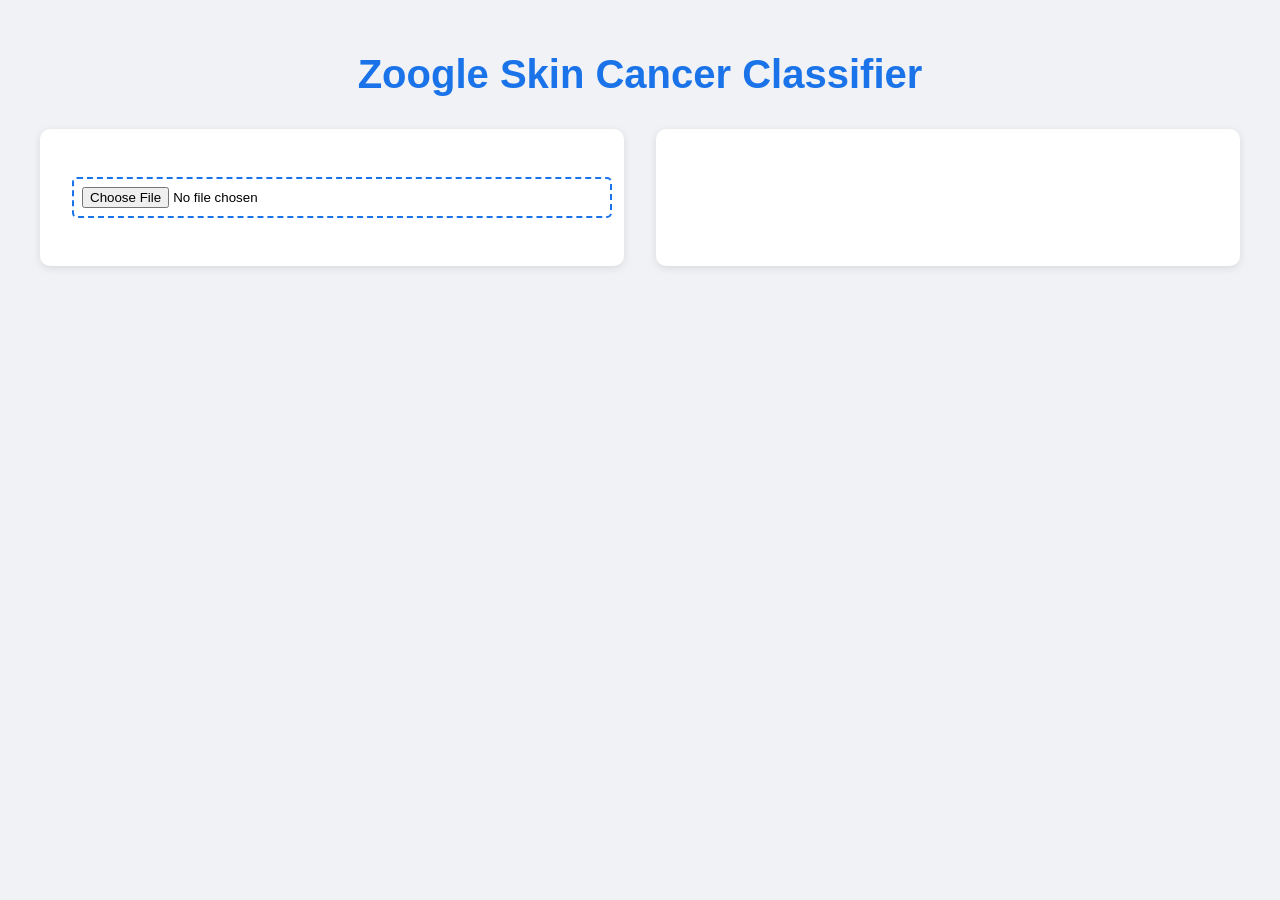
<file: Carbo/templates/index.html>
<!DOCTYPE html>
<html lang="en">
<head>
    <meta charset="UTF-8">
    <meta name="viewport" content="width=device-width, initial-scale=1.0">
    <title>Zoogle: Skin Cancer Classifier</title>
    <style>
        body {
            font-family: 'Arial', sans-serif;
            max-width: 1200px;
            margin: 0 auto;
            padding: 20px;
            background: #f0f2f5;
        }
        .header {
            text-align: center;
            color: #1a73e8;
            margin: 2rem 0;
            font-size: 2.5rem;
        }
        .container {
            display: grid;
            grid-template-columns: 1fr 1fr;
            gap: 2rem;
            margin-top: 2rem;
        }
        .upload-box {
            background: white;
            padding: 2rem;
            border-radius: 10px;
            box-shadow: 0 2px 8px rgba(0,0,0,0.1);
        }
        .results-box {
            background: white;
            padding: 2rem;
            border-radius: 10px;
            box-shadow: 0 2px 8px rgba(0,0,0,0.1);
        }
        #imagePreview {
            max-width: 100%;
            height: auto;
            margin-top: 1rem;
            border-radius: 8px;
            display: none;
        }
        .result-item {
            margin: 1.5rem 0;
        }
        .advice-box {
            background: #e8f0fe;
            padding: 1.5rem;
            border-radius: 8px;
            margin-top: 1.5rem;
        }
        input[type="file"] {
            margin: 1rem 0;
            padding: 0.5rem;
            border: 2px dashed #1a73e8;
            border-radius: 5px;
            width: 100%;
        }
        .loading {
            display: none;
            color: #1a73e8;
            margin: 1rem 0;
        }
    </style>
</head>
<body>
    <h1 class="header">Zoogle Skin Cancer Classifier</h1>
    
    <div class="container">
        <div class="upload-box">
            <input type="file" id="imageInput" accept="image/*">
            <img id="imagePreview" alt="Upload Preview">
            <div class="loading" id="loading">Analyzing...</div>
        </div>
        
        <div class="results-box">
            <div id="results" style="display: none;">
                <div class="result-item">
                    <h3>Diagnosis:</h3>
                    <p id="diagnosisResult"></p>
                </div>
                <div class="advice-box">
                    <h3>AI Doctor's Advice:</h3>
                    <p id="aiAdvice"></p>
                </div>
            </div>
        </div>
    </div>

    <script>
        const imageInput = document.getElementById('imageInput');
        const imagePreview = document.getElementById('imagePreview');
        const resultsDiv = document.getElementById('results');
        const diagnosisPara = document.getElementById('diagnosisResult');
        const advicePara = document.getElementById('aiAdvice');
        const loadingDiv = document.getElementById('loading');

        imageInput.addEventListener('change', async (event) => {
            const file = event.target.files[0];
            if (!file) return;

            // Show preview
            const reader = new FileReader();
            reader.onload = (e) => {
                imagePreview.src = e.target.result;
                imagePreview.style.display = 'block';
            }
            reader.readAsDataURL(file);

            // Show loading
            resultsDiv.style.display = 'none';
            loadingDiv.style.display = 'block';

            try {
                const formData = new FormData();
                formData.append('file', file);

                const response = await fetch('/predict', {
                    method: 'POST',
                    body: formData
                });

                if (!response.ok) throw new Error('Server error');
                
                const data = await response.json();
                
                if (data.error) {
                    alert(data.error);
                    return;
                }

                // Update results
                diagnosisPara.textContent = data.diagnosis;
                advicePara.textContent = data.advice;
                resultsDiv.style.display = 'block';
                
                // Update image preview with server path
                imagePreview.src = data.image_url;

            } catch (error) {
                console.error('Error:', error);
                alert('Error processing image');
            } finally {
                loadingDiv.style.display = 'none';
            }
        });
    </script>
</body>
</html>
</file>
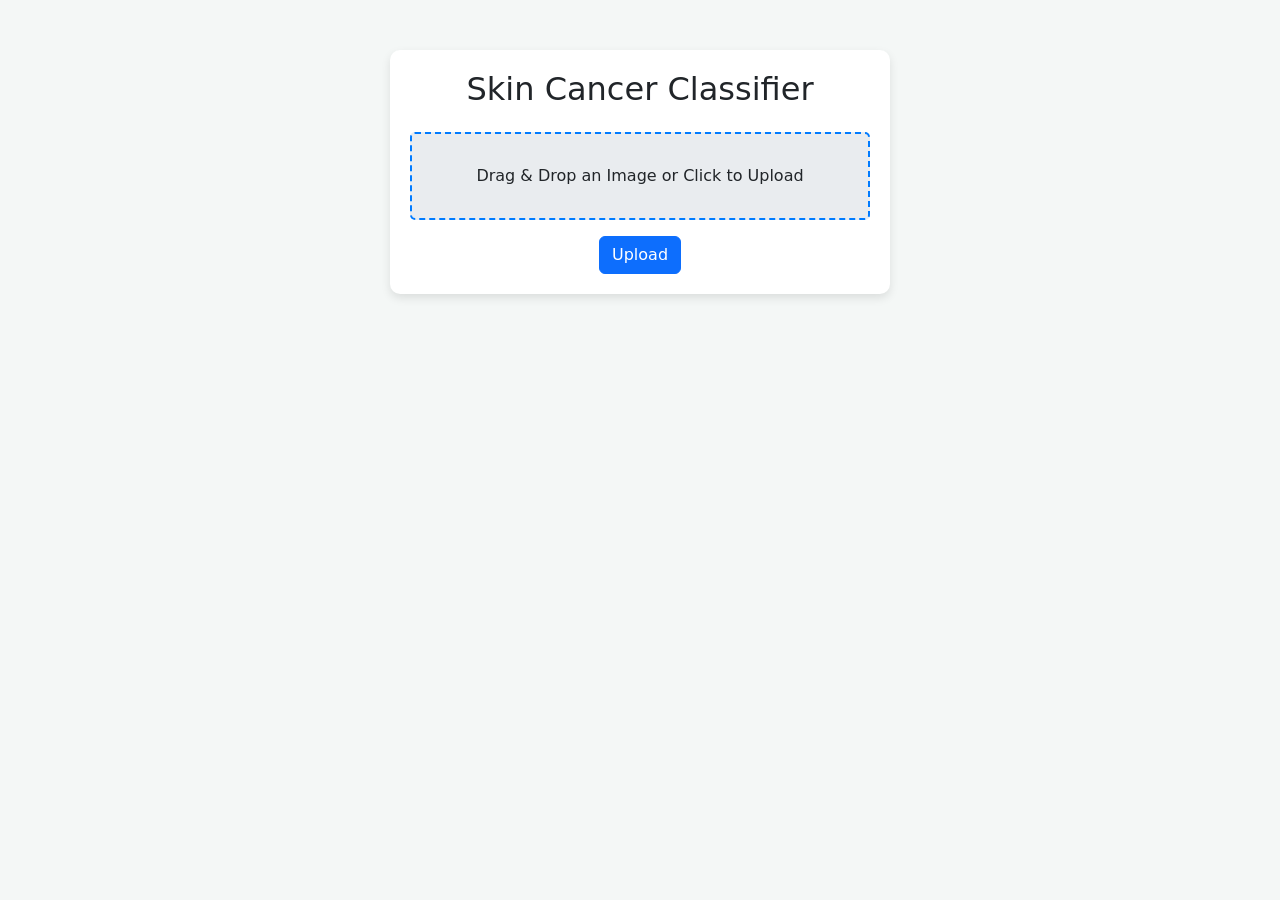
<file: biaca/skin-classifier/templates/index.html>
<!DOCTYPE html>
<html lang="en">
<head>
    <meta charset="UTF-8">
    <meta name="viewport" content="width=device-width, initial-scale=1.0">
    <title>Skin Cancer Classifier</title>
    <link rel="stylesheet" href="https://cdn.jsdelivr.net/npm/bootstrap@5.3.0/dist/css/bootstrap.min.css">
    <style>
        body {
            background-color: #f4f7f6;
        }
        .container {
            max-width: 500px;
            margin-top: 50px;
            background: white;
            padding: 20px;
            border-radius: 10px;
            box-shadow: 0px 4px 10px rgba(0, 0, 0, 0.1);
            text-align: center;
        }
        .drop-zone {
            border: 2px dashed #007bff;
            padding: 30px;
            cursor: pointer;
            border-radius: 5px;
            background: #e9ecef;
            position: relative;
        }
        .drop-zone.dragover {
            background: #d4edda;
            border-color: #28a745;
        }
        .preview-container {
            margin-top: 15px;
            display: none;
        }
        .preview-img {
            max-width: 100%;
            max-height: 250px;
            border-radius: 5px;
            margin-top: 10px;
        }
    </style>
</head>
<body>
    <div class="container">
        <h2 class="mb-4">Skin Cancer Classifier</h2>
        <div id="drop-zone" class="drop-zone">Drag & Drop an Image or Click to Upload</div>
        <input type="file" id="file-input" class="form-control mt-3" hidden>
        <div class="preview-container" id="preview-container">
            <img id="preview-img" class="preview-img" alt="Image Preview">
        </div>
        <button id="upload-btn" class="btn btn-primary mt-3">Upload</button>
        <div id="result" class="alert alert-info mt-3" style="display: none;"></div>
    </div>

    <script>
        const dropZone = document.getElementById("drop-zone");
        const fileInput = document.getElementById("file-input");
        const uploadBtn = document.getElementById("upload-btn");
        const resultDiv = document.getElementById("result");
        const previewContainer = document.getElementById("preview-container");
        const previewImg = document.getElementById("preview-img");
        let selectedFile = null;

        function updatePreview(file) {
            if (file && file.type.startsWith("image/")) {
                const reader = new FileReader();
                reader.onload = (e) => {
                    previewImg.src = e.target.result;
                    previewContainer.style.display = "block";
                };
                reader.readAsDataURL(file);
            } else {
                previewContainer.style.display = "none";
                alert("Please upload a valid image file.");
            }
        }

        dropZone.addEventListener("click", () => fileInput.click());

        dropZone.addEventListener("dragover", (event) => {
            event.preventDefault();
            dropZone.classList.add("dragover");
        });

        dropZone.addEventListener("dragleave", () => dropZone.classList.remove("dragover"));

        dropZone.addEventListener("drop", (event) => {
            event.preventDefault();
            dropZone.classList.remove("dragover");
            selectedFile = event.dataTransfer.files[0];
            updatePreview(selectedFile);
        });

        fileInput.addEventListener("change", (event) => {
            selectedFile = event.target.files[0];
            updatePreview(selectedFile);
        });

        uploadBtn.addEventListener("click", () => {
            if (!selectedFile) {
                alert("Please select a file first.");
                return;
            }

            const formData = new FormData();
            formData.append("file", selectedFile);

            fetch("/upload", {
                method: "POST",
                body: formData
            })
            .then(response => response.json())
            .then(data => {
                resultDiv.style.display = "block";
                resultDiv.textContent = "Prediction: " + data.prediction;
            })
            .catch(error => console.error("Error:", error));
        });
    </script>
</body>
</html>
</file>
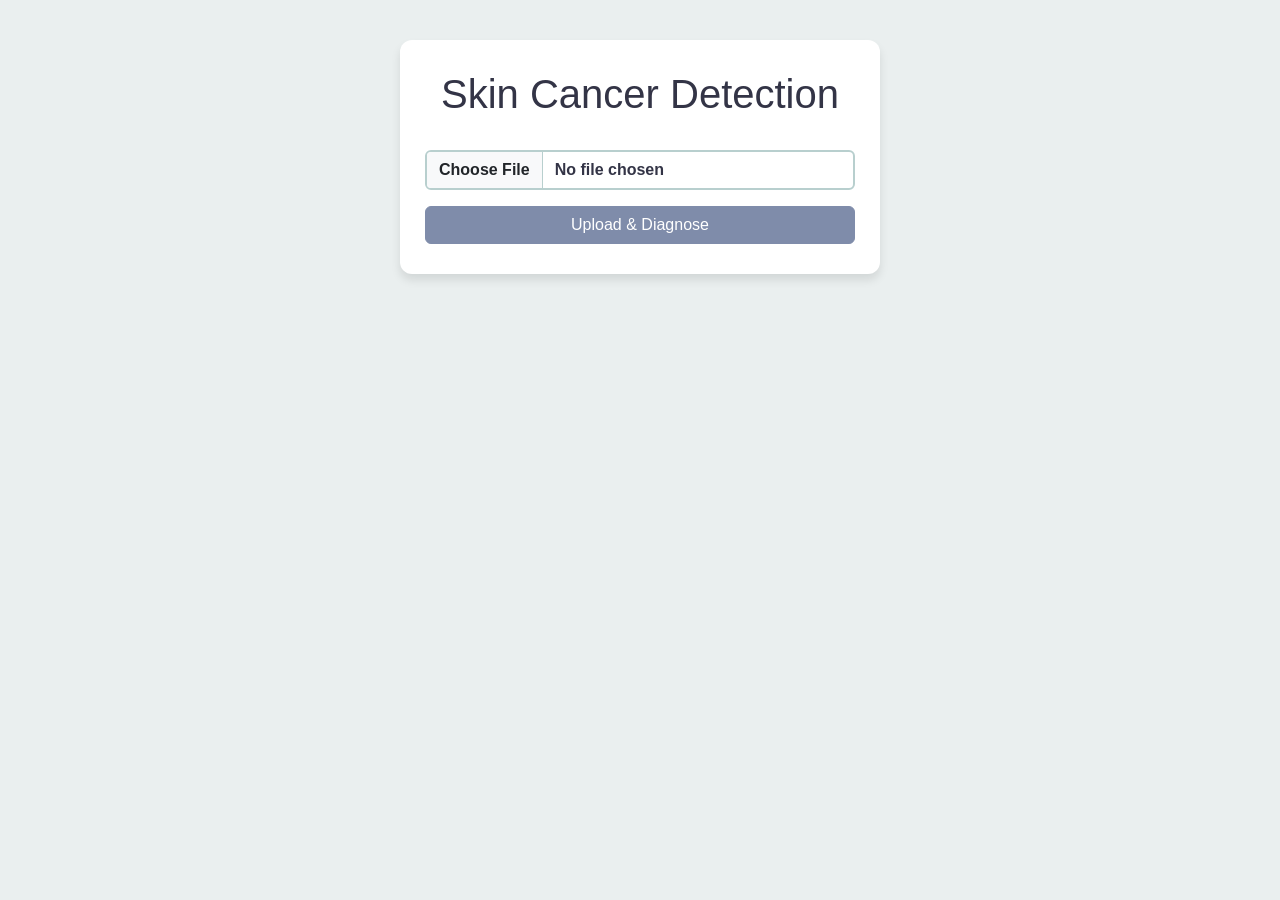
<file: feliciano/templates/upload.html>
<!DOCTYPE html>
<html lang="en">
<head>
  <meta charset="UTF-8" />
  <title>Skin Cancer Classifier</title>
  <link href="https://cdn.jsdelivr.net/npm/bootstrap@5.3.0/dist/css/bootstrap.min.css" rel="stylesheet" />
  <style>
    body {
      background-color: #EAEFEF;
      padding-top: 40px;
      color: #333446;
      font-family: 'Segoe UI', Tahoma, Geneva, Verdana, sans-serif;
    }
    h1 {
      color: #333446;
      margin-bottom: 2rem;
    }
    .btn-primary {
      background-color: #7F8CAA;
      border-color: #7F8CAA;
      transition: background-color 0.3s ease;
    }
    .btn-primary:hover {
      background-color: #5f6b8a;
      border-color: #5f6b8a;
    }
    .form-control {
      border: 2px solid #B8CFCE;
      background-color: #fff;
      color: #333446;
      font-weight: 600;
    }
    .container {
      max-width: 480px;
      background-color: #fff;
      border-radius: 12px;
      padding: 30px 25px;
      box-shadow: 0 6px 10px rgba(0,0,0,0.1);
    }
  </style>
</head>
<body>

<div class="container text-center">
  <h1>Skin Cancer Detection</h1>

  <form method="POST" enctype="multipart/form-data">
    <div class="mb-3">
      <input class="form-control" type="file" name="image" accept="image/*" required>
    </div>
    <button type="submit" class="btn btn-primary w-100">Upload & Diagnose</button>
  </form>
</div>

</body>
</html>
</file>
